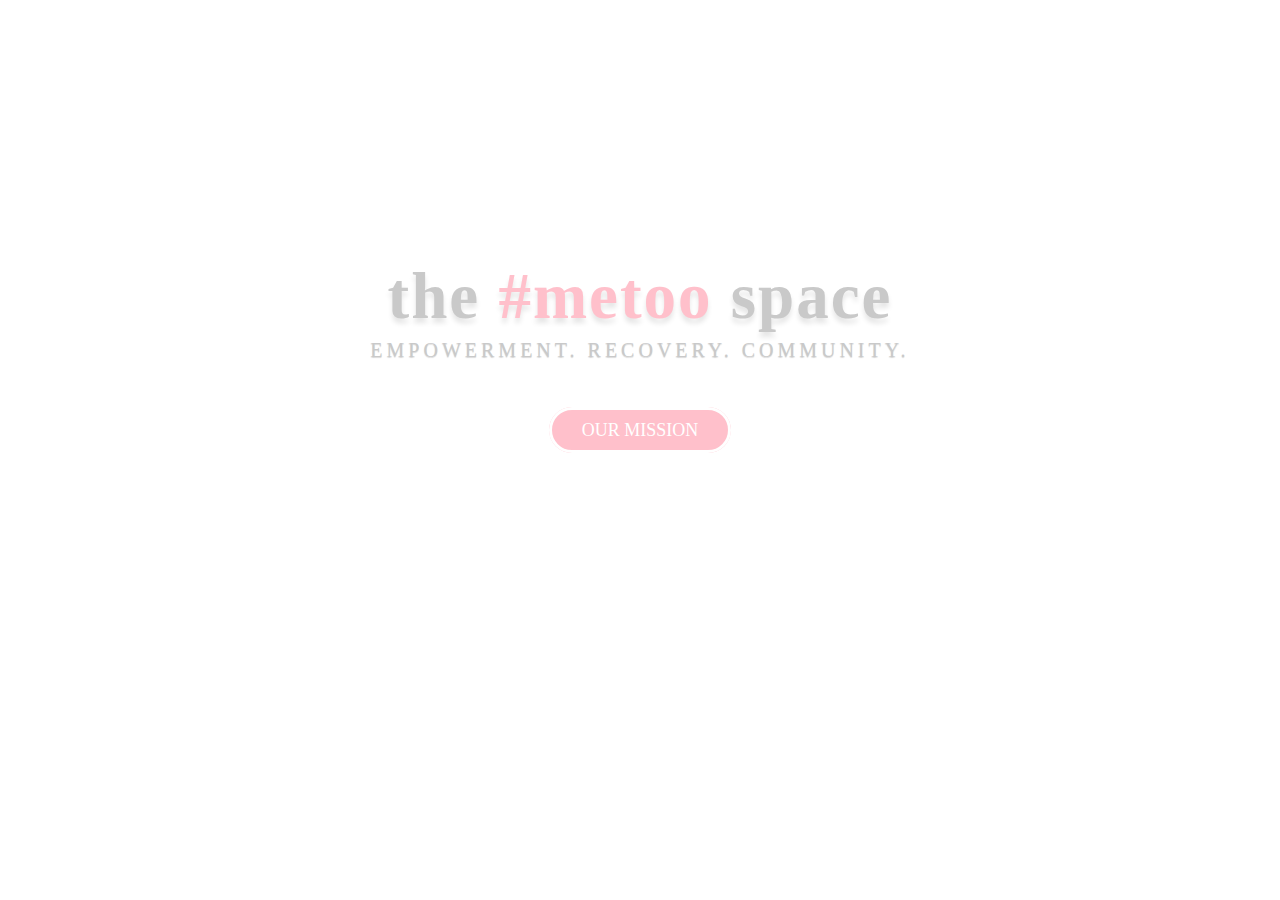
<file: index.html>
<!DOCTYPE html>
<html>
<head>

	<meta name="description" content="the #metoo space intro">
	<meta name="author" content="Liz">
	<meta name="keywords" content=" me too space intro">

	<link rel="stylesheet" type="text/css" href="assets/css/style.css">

	<title>the #metoo space | intro </title>

</head>
<body>

	<div class="container-intro">
		<div class="subcontainer-intro">
			<h1 class="intro-title"> the <a class="ipt-pink">#metoo</a> space </h1>
			<p class="intro-subtitle">  EMPOWERMENT. RECOVERY. COMMUNITY.
			<p> <a class= "link-button" href="mission.html" target="_blank" title="Learn More"> Our Mission </a> </p>
		</div>		
	</div>




</body>
</html>
</file>
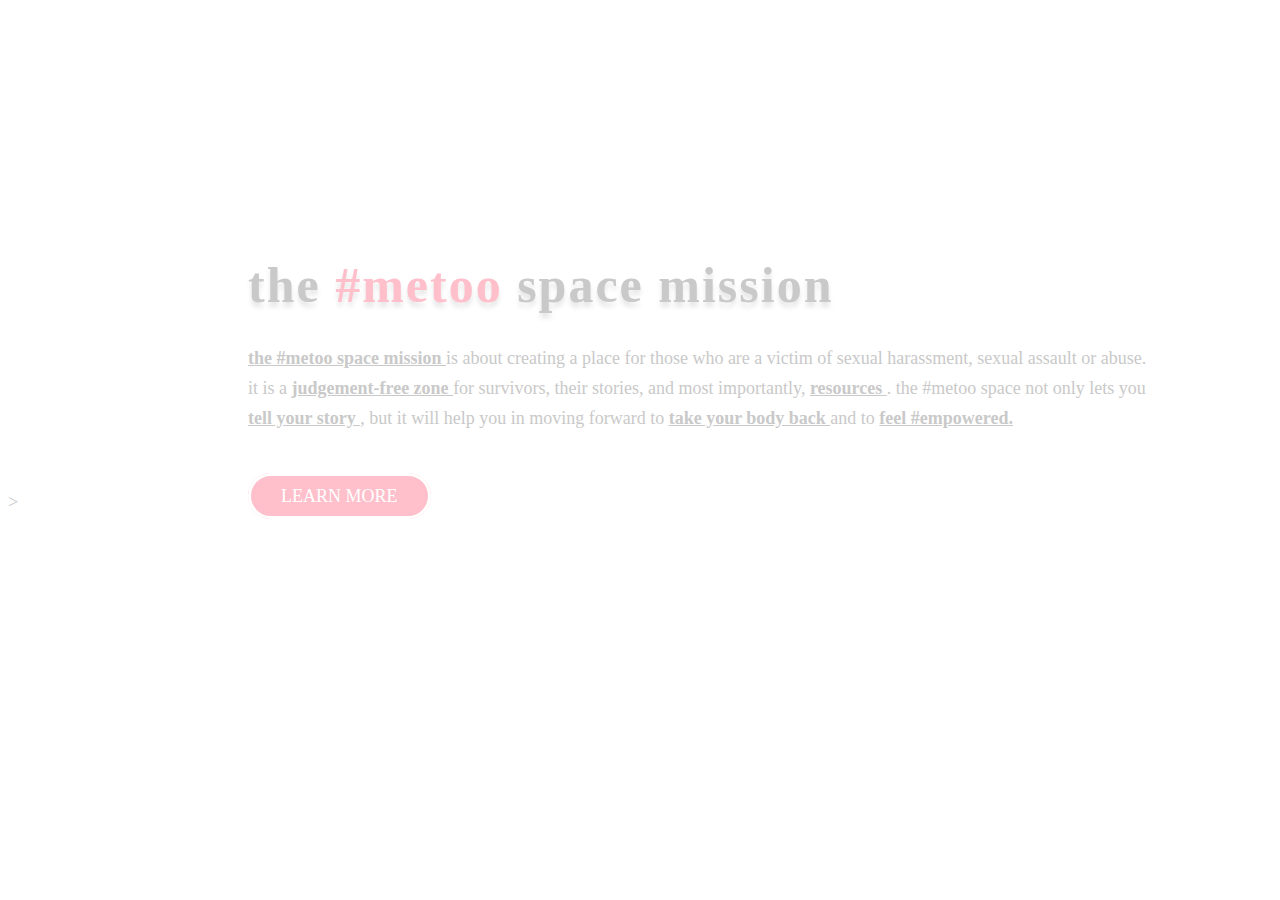
<file: mission.html>
<!DOCTYPE html>
<html lang="em">
<head>
	
	<meta name="description" content="the #metoo space mission">
	<meta name="author" content="Liz">
	<meta name="keywords" content=" me too space mission empowerment recovery wellness community">

	<link rel="stylesheet" type="text/css" href="assets/css/style.css">

	<title>the #metoo space | mission</title>

</head> 
<body>
	<div class="container-mission">
		<h2 class="mission-title"> the <a class="ipt-pink">#metoo</a> space mission </h2>
		<p class="mission-sub">
			<b class="ipt-grey">the #metoo space mission </b> is about creating a place for those who are a victim of sexual harassment, sexual assault or abuse. it is a <b class="ipt-grey"> judgement-free zone </b> for survivors, their stories, and most importantly, <b class="ipt-grey"> resources </b>. the #metoo space not only lets you <b class="ipt-grey"> tell your story </b>, but it will help you in moving forward to <b class="ipt-grey"> take your body back </b> and to <b class="ipt-grey"> feel #empowered. </b></p>
		<p> <a class= "link-button" href="https://www.elizabeth-ann-madigan.com/blog" target="_blank" title="Learn More"> Learn More </a> </p>
	</div>

	<h1> </h1>


</body>
</html>>
</file>
<file: assets/css/style.css>
body{

	font-size: 18px;
	color: #c9c9c9;
	font-family: Lato;
	line-height: 30px;
	text-align: left;
}

.button-bg{

	background-color: pink;
	height: 50px;
	width: 8px;
}

.link-button{

	color: white;
	background-color: pink;
	text-decoration: none;
	border: 3px solid #fff;
	padding: 10px 30px;
	border-radius: 30px;
	text-transform: uppercase;

}

.caption{

	font-size: 14px;
	font-style: italic;
	color: #c9c9c9;
}

.container-intro {

	max-width: 100%;
	height: 250px;
	text-align: center;
	margin: 0;
	padding-top: 205px;

}

.container-intro p{

	padding-top: 0px;
    padding-bottom: 20px}


.ipt-pink{

	color: pink;

}

.ipt-grey{

	font-style: bold;
	text-decoration: underline;
}

.intro-title{

  	font-size: 65px;
  	font-family: "Lato";
  	color: rgb(201, 201, 201);
  	line-height: 1.2;
  	text-align: center;
  	text-shadow: 0px 5px 5px rgba(0, 0, 0, 0.1);
  	letter-spacing: 2px;
  	margin-bottom: 0px;


}

.intro-subtitle{

  	font-size: 20px;
  	font-family: "Lato";
	color: rgb(201, 201, 201);
	text-transform: uppercase;
	text-align: center;
	text-shadow: 0px 1px 1px rgba(0, 0, 0, 0.16);
	letter-spacing: 4px;
	margin-bottom: 30px;
	margin-top: 0px;
	padding-top: 5px;

}

.container-mission {

	max-width: 100%;
	height: 250px;
	text-align: left;
	margin: 0;
	padding-top: 205px;
	padding-left: 240px;


}

.mission-title{

	font-size: 50px;
  	font-family: "Lato";
  	color: rgb(201, 201, 201);
  	line-height: 1.2;
  	text-align: left;
  	text-shadow: 0px 5px 5px rgba(0, 0, 0, 0.1);
  	letter-spacing: 2px;
  	margin-bottom: 5px;
  	padding-bottom: 10px;

}

.mission-sub{

	max-width: 900px;
	padding-bottom: 30px;
}
</file>
